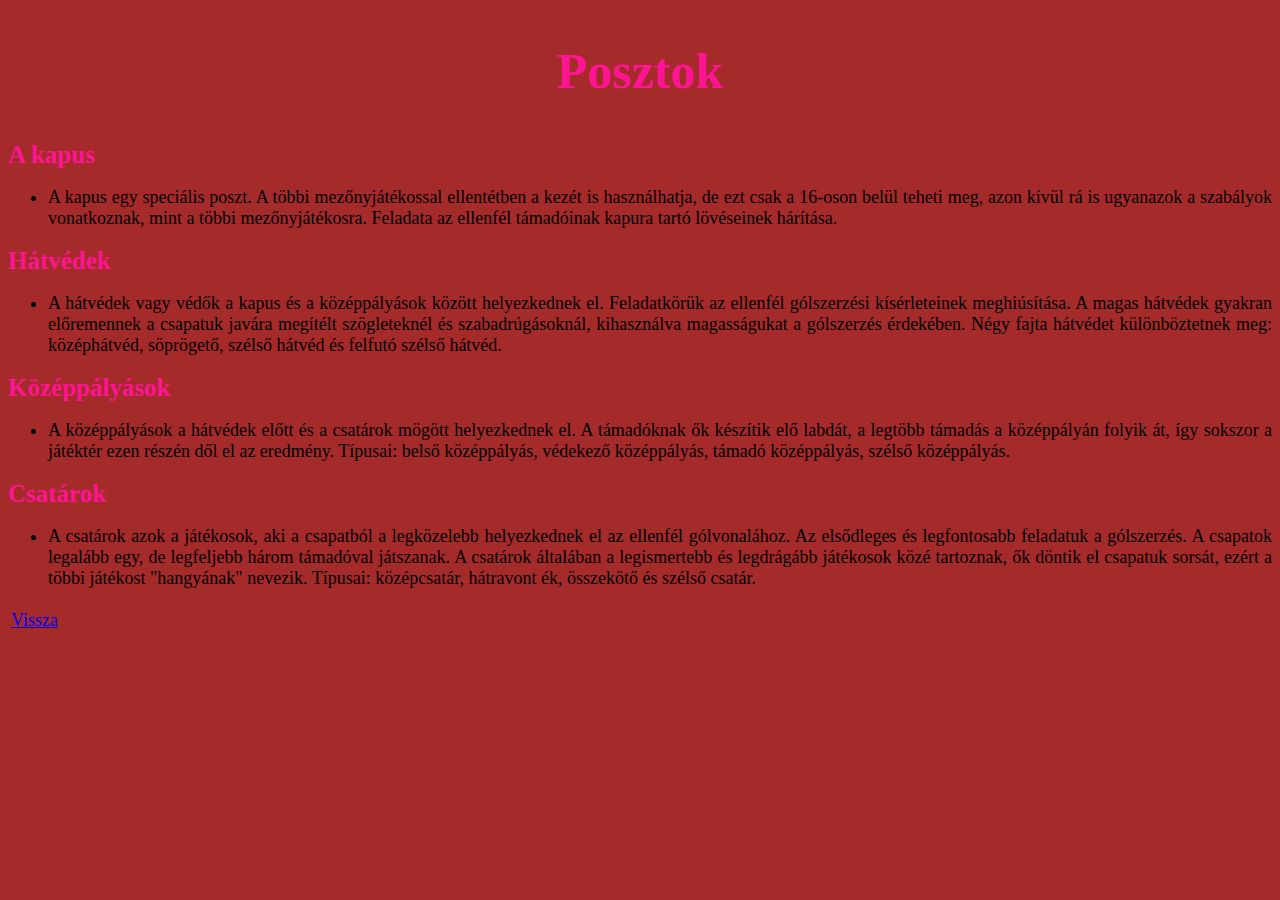
<file: Posztok.html>
<!doctype html>
<html lang="hu">
    <head>
        <meta charset="utf-8">
        <title>Női labdarúgás</title>
        <link rel="stylesheet" type="text/css" href="elmeny foci.css">
    </head>
    <body>
        <h2>Posztok</h2>
        <h1>A kapus</h1>
        <ul><li>A kapus egy speciális poszt. A többi mezőnyjátékossal ellentétben a kezét is használhatja, de ezt csak a 16-oson belül teheti meg, azon kívül rá is ugyanazok a szabályok vonatkoznak, mint a többi mezőnyjátékosra. Feladata az ellenfél támadóinak kapura tartó lövéseinek hárítása.</li></ul><p>
        <h1>Hátvédek</h1>
            <ul> <li>  A hátvédek vagy védők a kapus és a középpályások között helyezkednek el. Feladatkörük az ellenfél gólszerzési kísérleteinek meghiúsítása. A magas hátvédek gyakran előremennek a csapatuk javára megítélt szögleteknél és szabadrúgásoknál, kihasználva magasságukat a gólszerzés érdekében. Négy fajta hátvédet különböztetnek meg: középhátvéd, söprögető, szélső hátvéd és felfutó szélső hátvéd.</li></ul><p>
       <h1>Középpályások</h1>
       <ul><li>A középpályások a hátvédek előtt és a csatárok mögött helyezkednek el. A támadóknak ők készítik elő labdát, a legtöbb támadás a középpályán folyik át, így sokszor a játéktér ezen részén dől el az eredmény. Típusai: belső középpályás, védekező középpályás, támadó középpályás, szélső középpályás.</li></ul><p>
           <h1>Csatárok</h1>
          <ul><li> A csatárok azok a játékosok, aki a csapatból a legközelebb helyezkednek el az ellenfél gólvonalához. Az elsődleges és legfontosabb feladatuk a gólszerzés. A csapatok legalább egy, de legfeljebb három támadóval játszanak. A csatárok általában a legismertebb és legdrágább játékosok közé tartoznak, ők döntik el csapatuk sorsát, ezért a többi játékost "hangyának" nevezik. Típusai: középcsatár, hátravont ék, összekötő és szélső csatár.</li></ul><p>
            <table><tr><td><a href="szabályok.html">Vissza</a></td></tr></table>
            </body>
    </html>
</file>
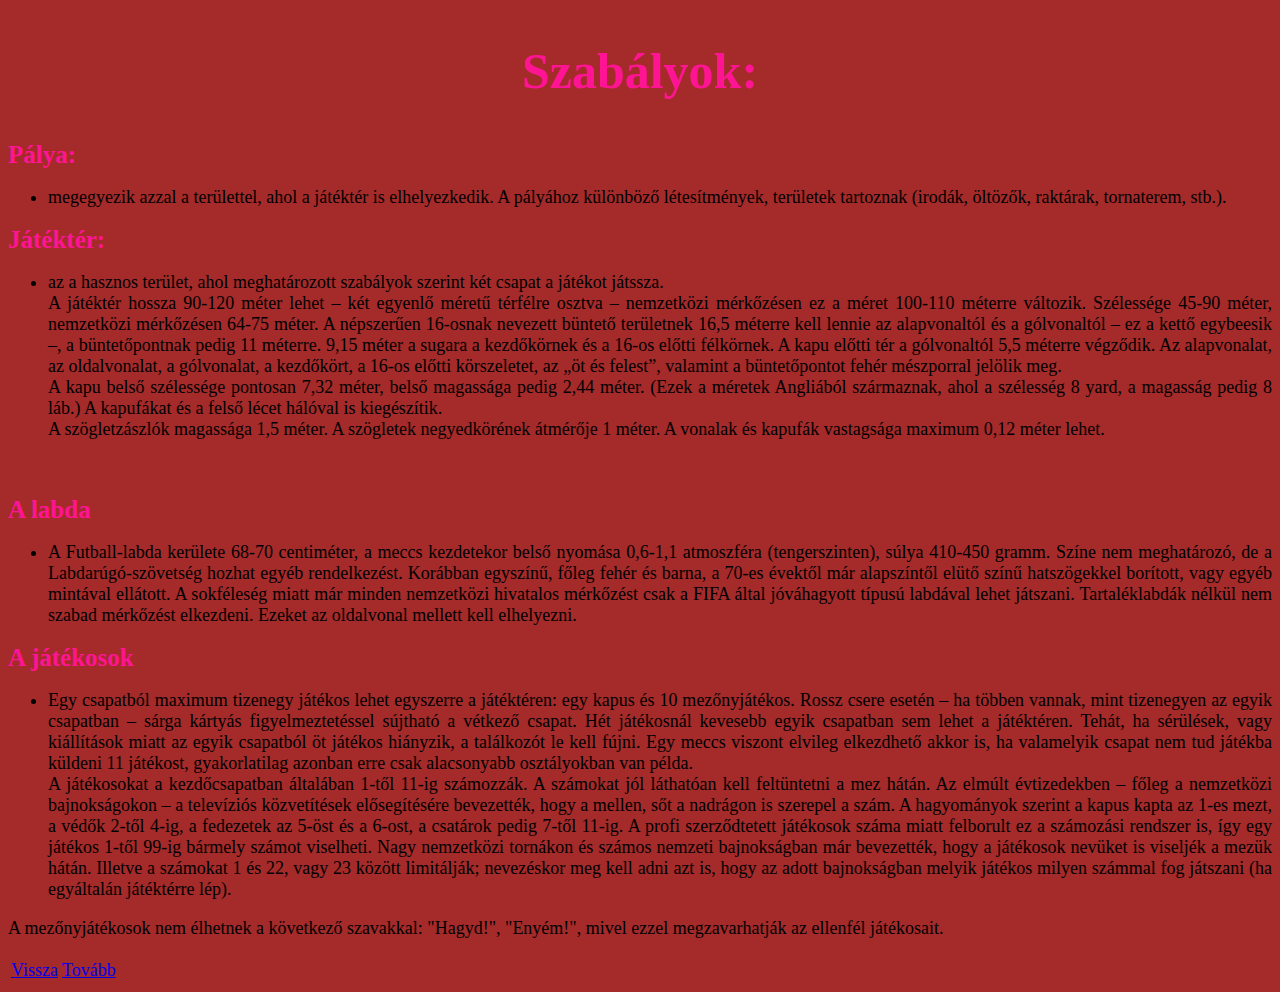
<file: szabályok.html>
<!doctype html>
<html lang="hu">
    <head>
        <meta charset="utf-8">
        <title>Női labdarúgás</title>
        <link rel="stylesheet" type="text/css" href="elmeny foci.css">
    </head>
    <body>
       <h2>Szabályok:</h2>

<h1>Pálya:</h1> 
<ul><li>megegyezik azzal a területtel, ahol a játéktér is elhelyezkedik. A pályához különböző létesítmények, területek tartoznak (irodák, öltözők, raktárak, tornaterem, stb.).</li></ul>
<h1>Játéktér:</h1> 
<ul><li>az a hasznos terület, ahol meghatározott szabályok szerint két csapat a játékot játssza.<br>
    A játéktér hossza 90-120 méter lehet – két egyenlő méretű térfélre osztva – nemzetközi mérkőzésen ez a méret 100-110 méterre változik. Szélessége 45-90 méter, nemzetközi mérkőzésen 64-75 méter. A népszerűen 16-osnak nevezett büntető területnek 16,5 méterre kell lennie az alapvonaltól és a gólvonaltól – ez a kettő egybeesik –, a büntetőpontnak pedig 11 méterre. 9,15 méter a sugara a kezdőkörnek és a 16-os előtti félkörnek. A kapu előtti tér a gólvonaltól 5,5 méterre végződik. Az alapvonalat, az oldalvonalat, a gólvonalat, a kezdőkört, a 16-os előtti körszeletet, az „öt és felest”, valamint a büntetőpontot fehér mészporral jelölik meg.<br>
        A kapu belső szélessége pontosan 7,32 méter, belső magassága pedig 2,44 méter. (Ezek a méretek Angliából származnak, ahol a szélesség 8 yard, a magasság pedig 8 láb.) A kapufákat és a felső lécet hálóval is kiegészítik.<br>
            A szögletzászlók magassága 1,5 méter. A szögletek negyedkörének átmérője 1 méter. A vonalak és kapufák vastagsága maximum 0,12 méter lehet.</li></ul><br>
                <h1>A labda</h1> 
<ul><li>A Futball-labda kerülete 68-70 centiméter, a meccs kezdetekor belső nyomása 0,6-1,1 atmoszféra (tengerszinten), súlya 410-450 gramm. Színe nem meghatározó, de a Labdarúgó-szövetség hozhat egyéb rendelkezést. Korábban egyszínű, főleg fehér és barna, a 70-es évektől már alapszíntől elütő színű hatszögekkel borított, vagy egyéb mintával ellátott. A sokféleség miatt már minden nemzetközi hivatalos mérkőzést csak a FIFA által jóváhagyott típusú labdával lehet játszani. Tartaléklabdák nélkül nem szabad mérkőzést elkezdeni. Ezeket az oldalvonal mellett kell elhelyezni.</li></ul><p>
    <h1>A játékosok</h1> 
<ul><li>Egy csapatból maximum tizenegy játékos lehet egyszerre a játéktéren: egy kapus és 10 mezőnyjátékos. Rossz csere esetén – ha többen vannak, mint tizenegyen az egyik csapatban – sárga kártyás figyelmeztetéssel sújtható a vétkező csapat. Hét játékosnál kevesebb egyik csapatban sem lehet a játéktéren. Tehát, ha sérülések, vagy kiállítások miatt az egyik csapatból öt játékos hiányzik, a találkozót le kell fújni. Egy meccs viszont elvileg elkezdhető akkor is, ha valamelyik csapat nem tud játékba küldeni 11 játékost, gyakorlatilag azonban erre csak alacsonyabb osztályokban van példa.</li>
    A játékosokat a kezdőcsapatban általában 1-től 11-ig számozzák. A számokat jól láthatóan kell feltüntetni a mez hátán. Az elmúlt évtizedekben – főleg a nemzetközi bajnokságokon – a televíziós közvetítések elősegítésére bevezették, hogy a mellen, sőt a nadrágon is szerepel a szám. A hagyományok szerint a kapus kapta az 1-es mezt, a védők 2-től 4-ig, a fedezetek az 5-öst és a 6-ost, a csatárok pedig 7-től 11-ig. A profi szerződtetett játékosok száma miatt felborult ez a számozási rendszer is, így egy játékos 1-től 99-ig bármely számot viselheti. Nagy nemzetközi tornákon és számos nemzeti bajnokságban már bevezették, hogy a játékosok nevüket is viseljék a mezük hátán. Illetve a számokat 1 és 22, vagy 23 között limitálják; nevezéskor meg kell adni azt is, hogy az adott bajnokságban melyik játékos milyen számmal fog játszani (ha egyáltalán játéktérre lép).
</li></ul>
A mezőnyjátékosok nem élhetnek a következő szavakkal: "Hagyd!", "Enyém!", mivel ezzel megzavarhatják az ellenfél játékosait.</p><p>
    <table><tr><td><a href="Elmeny.html">Vissza</a></td><td><a href="Posztok.html">Tovább</a></td></tr></table>


        </body>
        </html>
</file>
<file: elmeny foci.css>
h1{
    font-size: 25px;
    color:deeppink;
    text-align: left;
}

body{
    background-color:brown;
    font-size:18px;
    text-align: justify;
}

h2{
    font-size: 50px;
    color:deeppink;
    text-align: center;
}

table{
    text-align: center;
    color: aliceblue;
}
</file>
